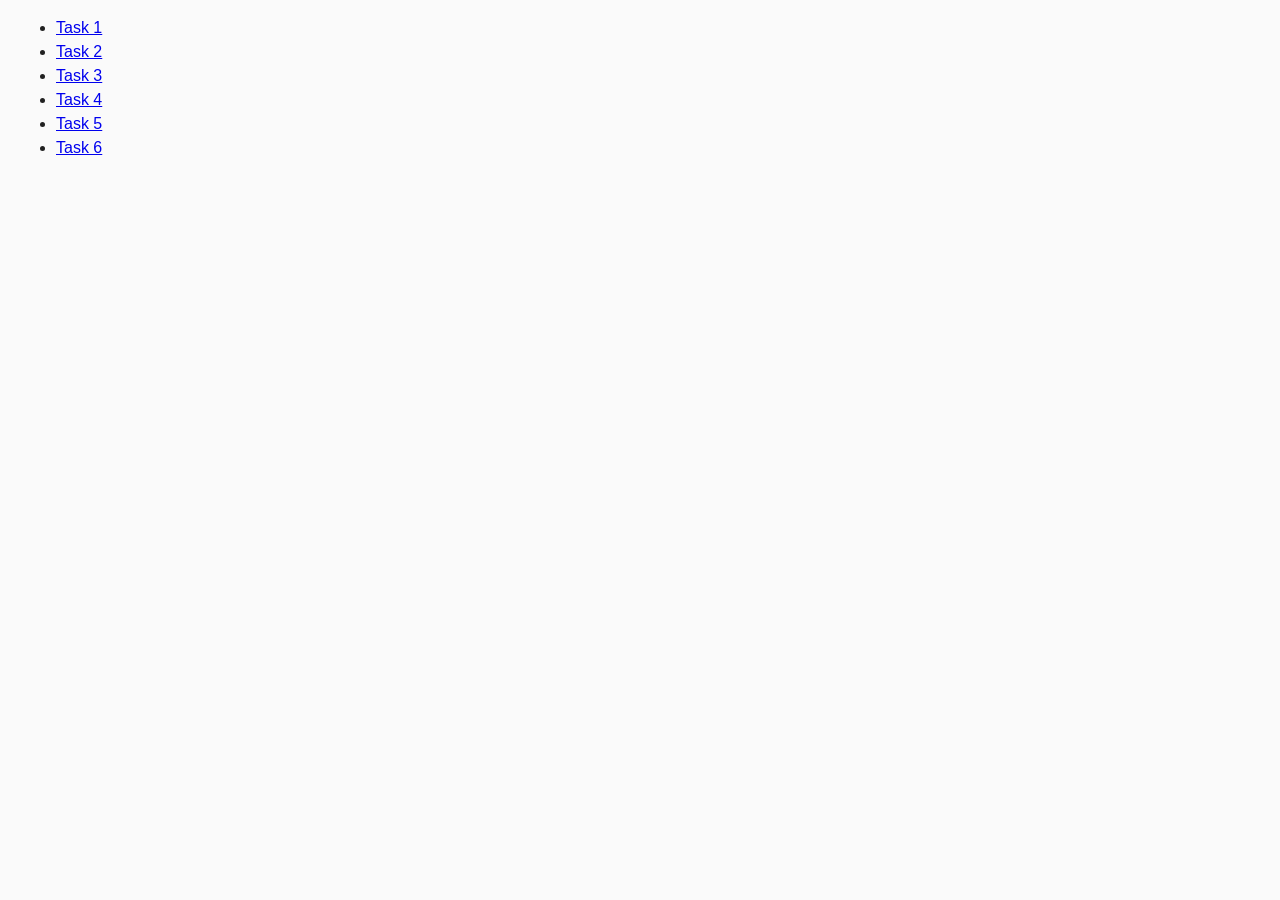
<file: index.html>
<!DOCTYPE html>
<html lang="ru">
  <head>
    <meta charset="UTF-8" />
    <meta http-equiv="X-UA-Compatible" content="IE=edge" />
    <meta name="viewport" content="width=device-width, initial-scale=1.0" />
    <title>Homework 7</title>
    <link rel="stylesheet" href="css/common.css" />
  </head>
  <body>
    <ul>
      <li><a href="./task-01.html">Task 1</a></li>
      <li><a href="./task-02.html">Task 2</a></li>
      <li><a href="./task-03.html">Task 3</a></li>
      <li><a href="./task-04.html">Task 4</a></li>
      <li><a href="./task-05.html">Task 5</a></li>
      <li><a href="./task-06.html">Task 6</a></li>
    </ul>
  </body>
</html>
</file>
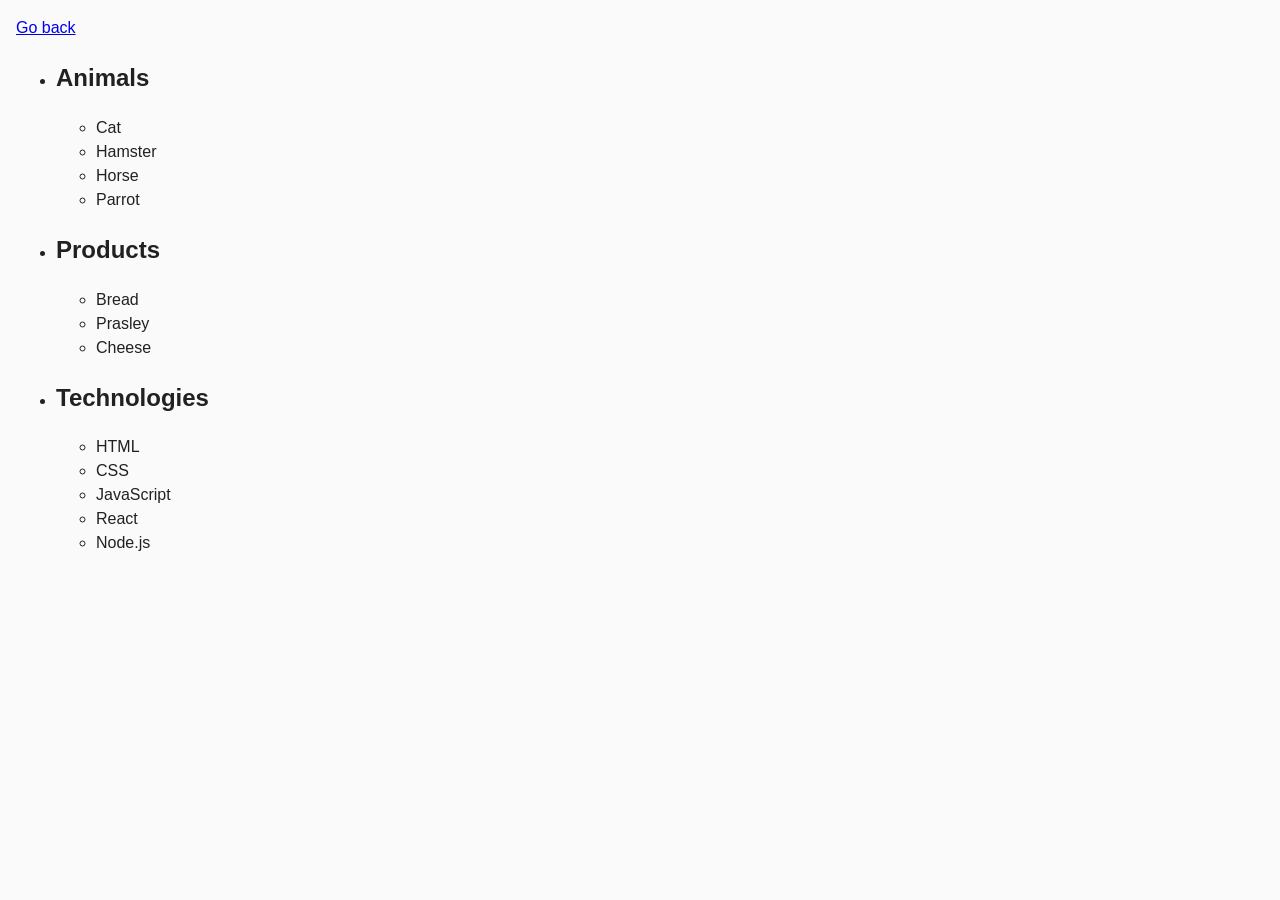
<file: task-01.html>
<!DOCTYPE html>
<html lang="ru">
  <head>
    <meta charset="UTF-8" />
    <meta http-equiv="X-UA-Compatible" content="IE=edge" />
    <meta name="viewport" content="width=device-width, initial-scale=1.0" />
    <title>Task 1</title>
    <link rel="stylesheet" href="css/common.css" />
  </head>
  <body>
    <p><a href="index.html">Go back</a></p>

    <ul id="categories">
      <li class="item">
        <h2>Animals</h2>

        <ul>
          <li>Cat</li>
          <li>Hamster</li>
          <li>Horse</li>
          <li>Parrot</li>
        </ul>
      </li>
      <li class="item">
        <h2>Products</h2>

        <ul>
          <li>Bread</li>
          <li>Prasley</li>
          <li>Cheese</li>
        </ul>
      </li>
      <li class="item">
        <h2>Technologies</h2>

        <ul>
          <li>HTML</li>
          <li>CSS</li>
          <li>JavaScript</li>
          <li>React</li>
          <li>Node.js</li>
        </ul>
      </li>
    </ul>

    <script src="./js/task-01.js" type="module"></script>
  </body>
</html>
</file>
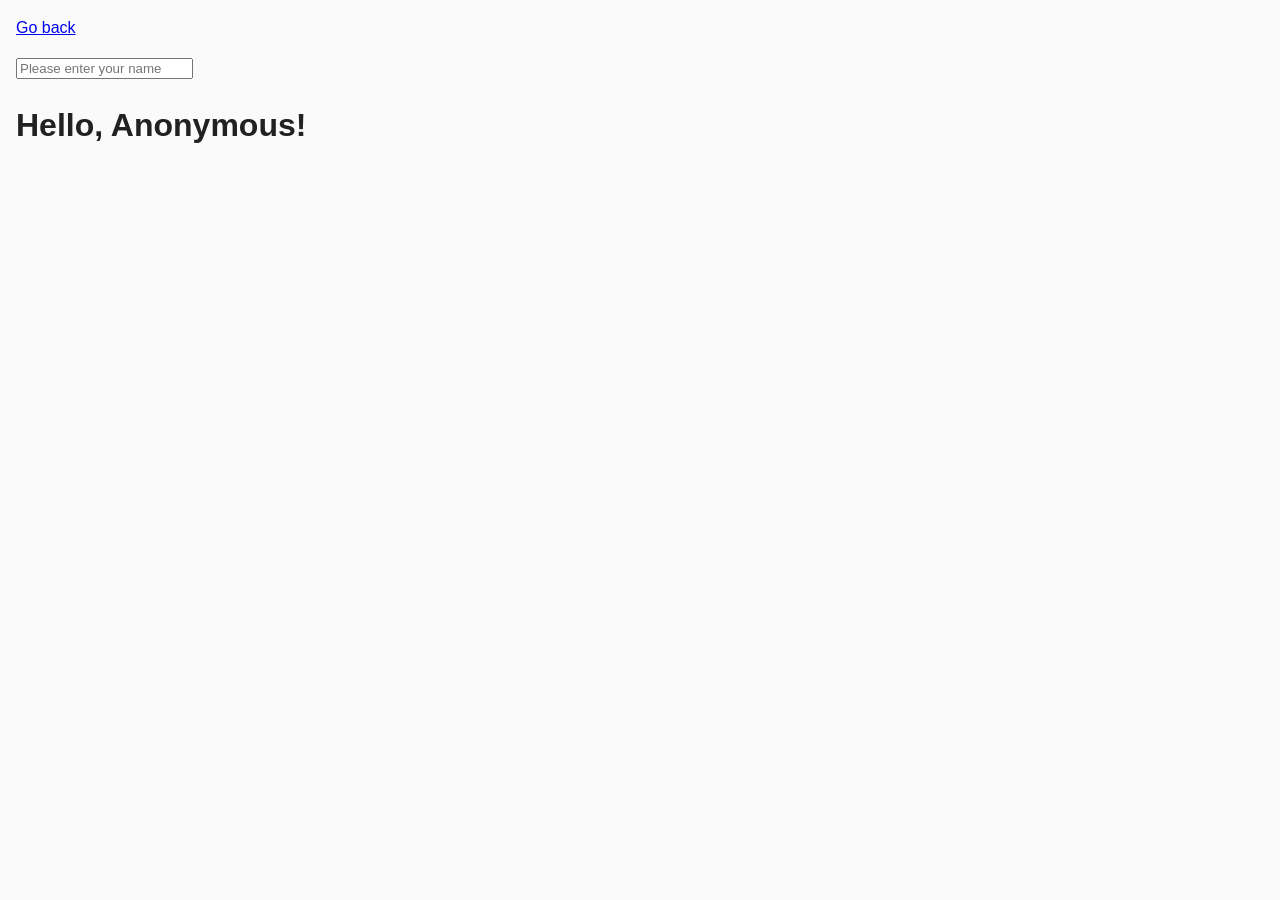
<file: task-03.html>
<!DOCTYPE html>
<html lang="ru">
  <head>
    <meta charset="UTF-8" />
    <meta http-equiv="X-UA-Compatible" content="IE=edge" />
    <meta name="viewport" content="width=device-width, initial-scale=1.0" />
    <title>Task 3</title>
    <link rel="stylesheet" href="css/common.css" />
  </head>
  <body>
    <p><a href="index.html">Go back</a></p>

    <input type="text" id="name-input" placeholder="Please enter your name" />
    <h1>Hello, <span id="name-output">Anonymous</span>!</h1>

    <script src="./js/task-03.js" type="module"></script>
  </body>
</html>
</file>
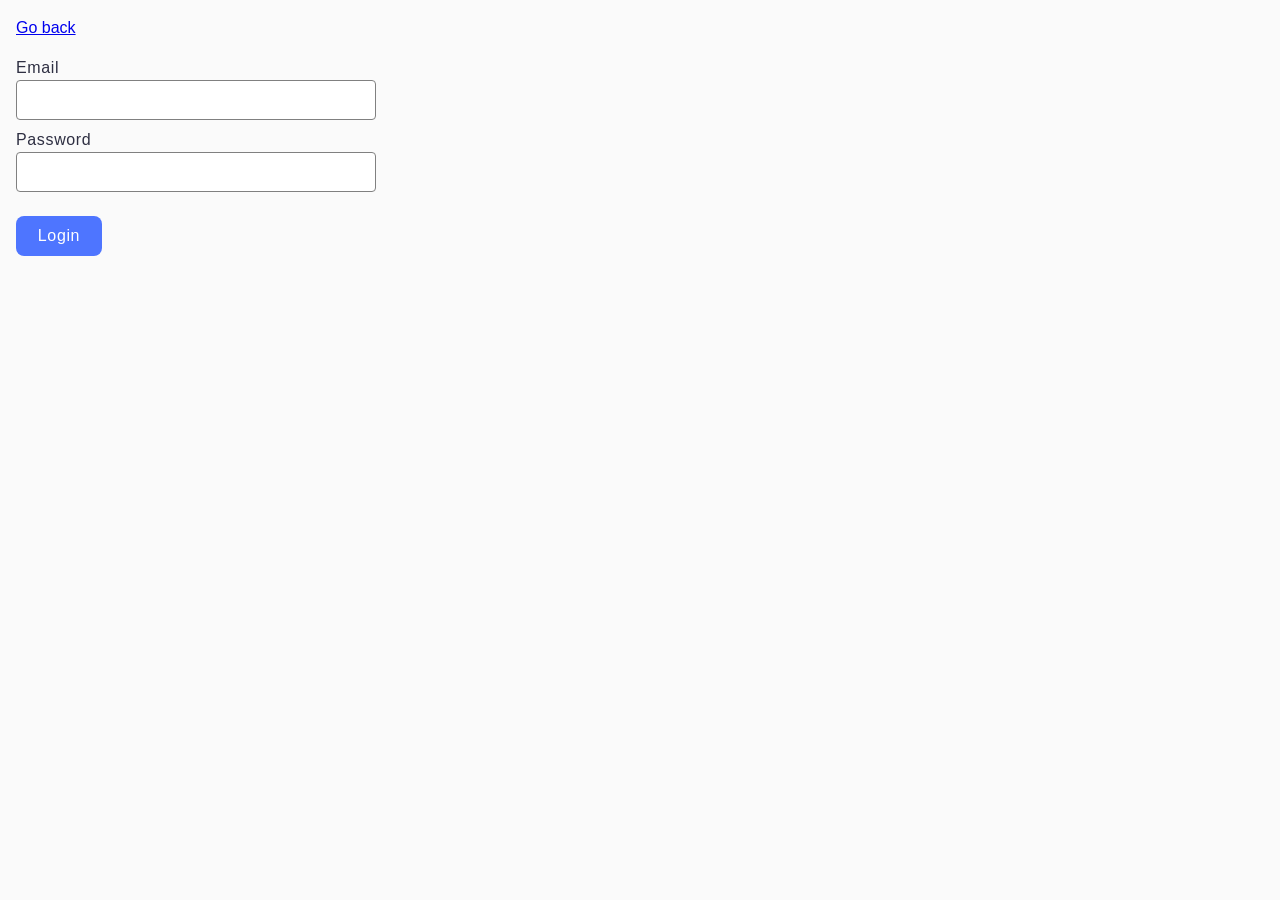
<file: task-04.html>
<!DOCTYPE html>
<html lang="ru">
  <head>
    <meta charset="UTF-8" />
    <meta http-equiv="X-UA-Compatible" content="IE=edge" />
    <meta name="viewport" content="width=device-width, initial-scale=1.0" />
    <title>Task 4</title>
    <link rel="stylesheet" href="css/common.css" />
  </head>
  <body>
    <p><a href="index.html">Go back</a></p>

    <form class="login-form">
      <label>
        Email
        <input class="input-style" type="email" name="email" />
      </label>
      <label>
        Password
        <input class="input-style" type="password" name="password" />
      </label>
      <button type="submit">Login</button>
    </form>

    <script src="./js/task-04.js" type="module"></script>
  </body>
</html>
</file>
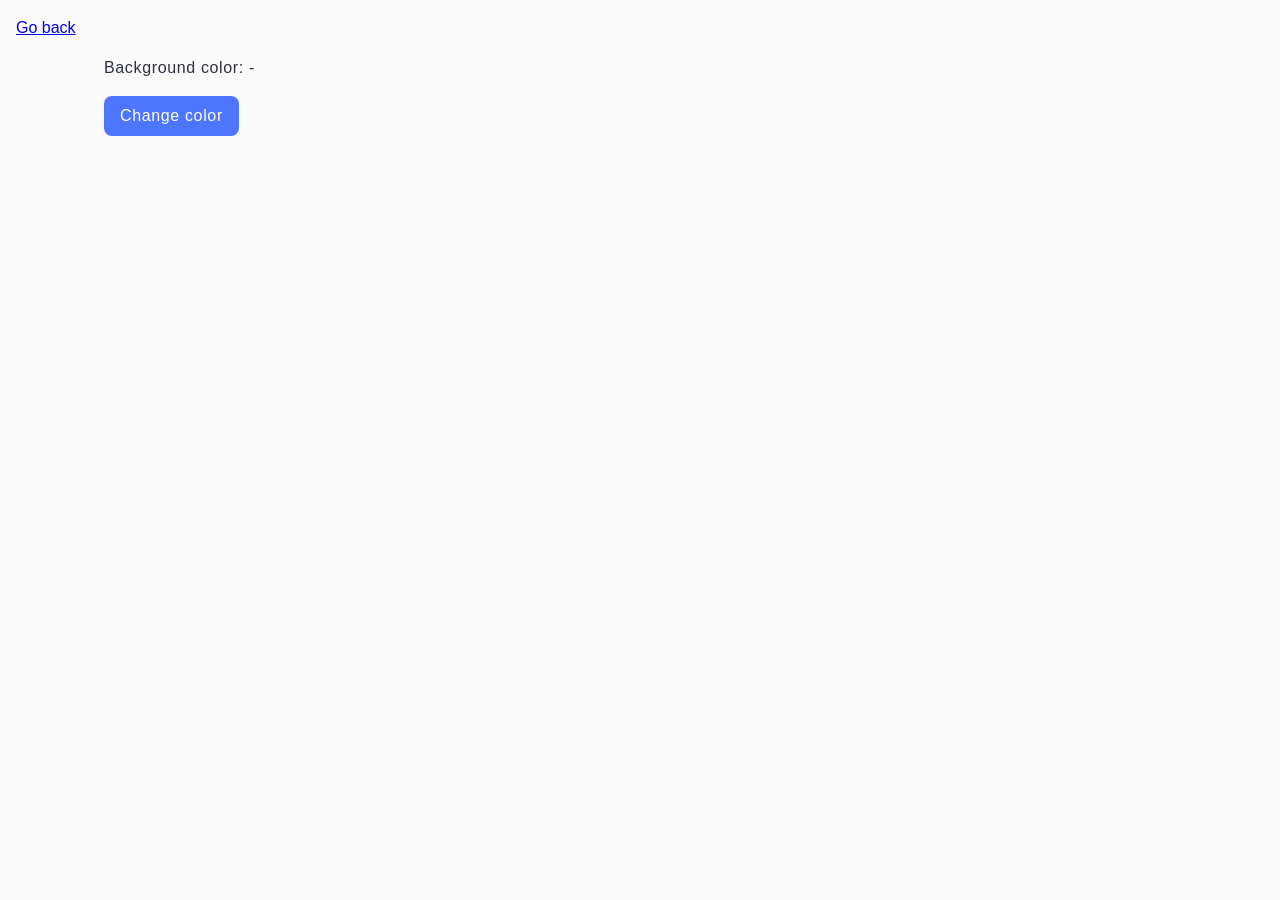
<file: task-05.html>
<!DOCTYPE html>
<html lang="ru">
  <head>
    <meta charset="UTF-8" />
    <meta http-equiv="X-UA-Compatible" content="IE=edge" />
    <meta name="viewport" content="width=device-width, initial-scale=1.0" />
    <title>Task 5</title>
    <link rel="stylesheet" href="css/common.css" />
  </head>
  <body>
    <p><a href="index.html">Go back</a></p>

    <div class="widget">
      <p>Background color: <span class="color">-</span></p>
      <button type="button" class="change-color">Change color</button>
    </div>

    <script src="./js/task-05.js" type="module"></script>
  </body>
</html>
</file>
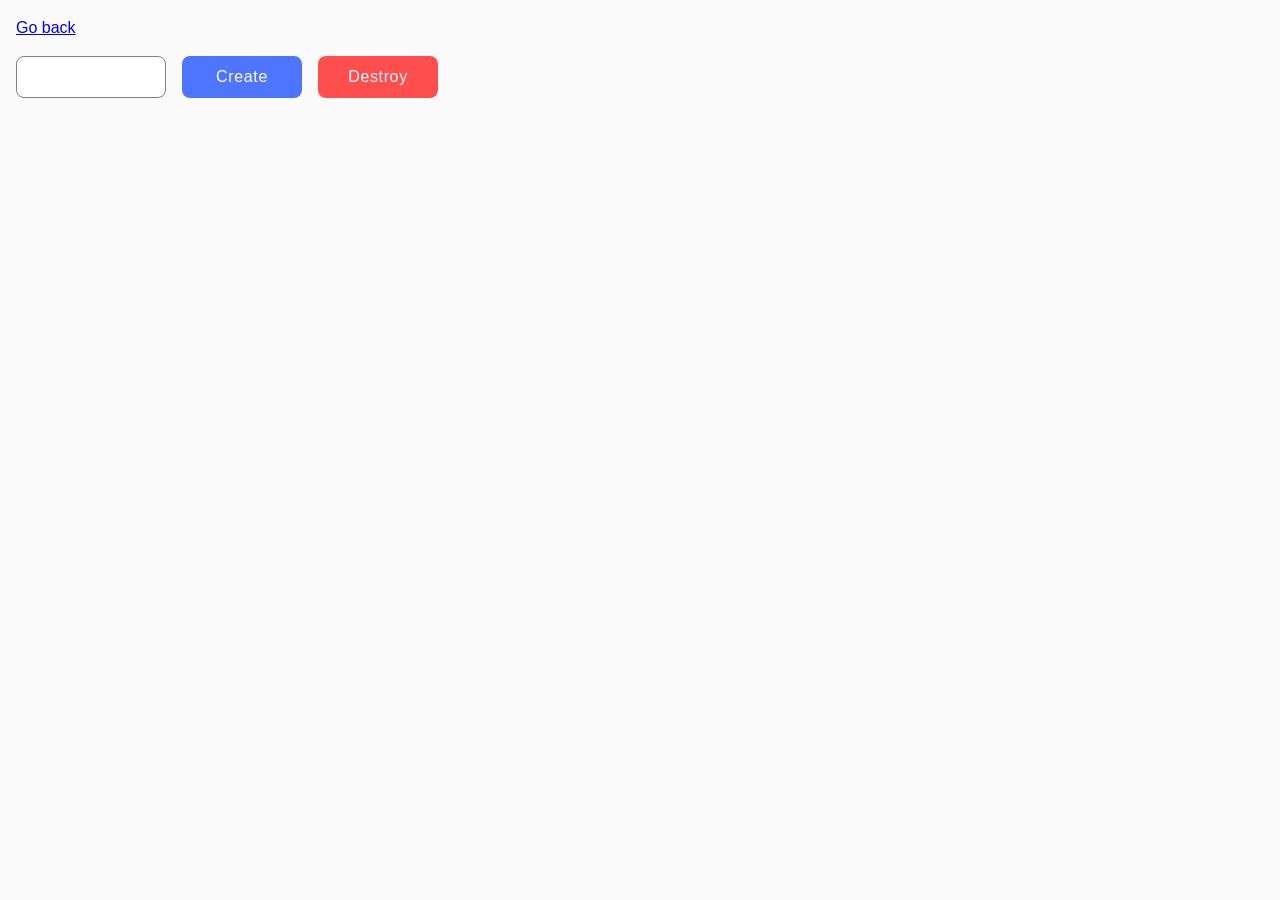
<file: task-06.html>
<!DOCTYPE html>
<html lang="ru">
  <head>
    <meta charset="UTF-8" />
    <meta http-equiv="X-UA-Compatible" content="IE=edge" />
    <meta name="viewport" content="width=device-width, initial-scale=1.0" />
    <title>Task 6</title>
    <link rel="stylesheet" href="css/common.css" />
  </head>
  <body>
    <p><a href="index.html">Go back</a></p>

    <div id="controls" class="controls-style">
      <input type="number" min="1" max="100" step="1" />
      <button class="create-btn" type="button" data-create>Create</button>
      <button class="destroy-btn" type="button" data-destroy>Destroy</button>
    </div>

    <div id="boxes" class="boxes-div"></div>

    <script src="./js/task-06.js" type="module"></script>
  </body>
</html>
</file>
<file: css/common.css>
* {
  box-sizing: border-box;
}

body {
  margin: 16px;
  font-family: -apple-system, BlinkMacSystemFont, 'Segoe UI', Roboto, Oxygen,
    Ubuntu, Cantarell, 'Open Sans', 'Helvetica Neue', sans-serif;
  -webkit-font-smoothing: antialiased;
  -moz-osx-font-smoothing: grayscale;
  background-color: #fafafa;
  color: #212121;
  line-height: 1.5;
}
/* task 2 */
.gallery {
  display: flex;
  flex-wrap: wrap;
  gap: 24px;
  row-gap: 48px;
  height: 300px;
 }

 .gallery > li {
  list-style: none;
 }
 .gallery-item > img {
  object-fit: cover;
 }

 /* task 4 */

 .login-form {
  display: flex;
  flex-direction: column;
  gap: 8px;
}
.login-form > label {
  display: flex;
  flex-direction: column;
  color: #2e2f42;

  font-family: "Montserrat", sans-serif;
  font-size: 16px;
  line-height: 1.5;
  letter-spacing: 0.04em;
}

.input-style {
  width: 360px;
  height: 40px;
  border-radius: 4px;
  border: 1px solid #808080;
  padding: 0 10px;
}
.login-form > button {
  margin-top: 16px;
  width: 86px;
  height: 40px;
  border-radius: 8px;
  background: #4e75ff;
  border: none;
  color: #fff;
  font-family: "Montserrat", sans-serif;
  font-size: 16px;
  font-weight: 500;
  line-height: 1.5; /* 150% */
  letter-spacing: 0.04em;
}
.login-form > button:hover {
  background: #6c8cff;
}

/* task 5 */
.widget {
  padding-left: 88px;
  color: #2e2f42;
  font-family: "Montserrat", sans-serif;
  font-size: 16px;
  line-height: 1.5; /* 150% */
  letter-spacing: 0.04em;
}
.widget > p {
  margin-bottom: 16px;
}
.widget > button {
  padding: 8px 16px;
  border-radius: 8px;
  background: #4e75ff;
  border: none;
  color: #fff;
  font-family: "Montserrat", sans-serif;
  font-size: 16px;
  font-style: normal;
  font-weight: 500;
  line-height: 1.5;
  letter-spacing: 0.04em;
}
.widget > button:hover {
  background: #6C8CFF;
}

/* task 6 */
.boxes-div {
  display: flex;
  flex-wrap: wrap;
  gap: 16px;
  row-gap: 32px;
  margin-top: 32px;
}
.controls-style {
  display: flex;
  gap: 16px;
}
.controls-style > input {
  width: 150px;
  padding: 8px;
  border-radius: 8px;
  border: 1px solid #808080;
  font-family: "Montserrat", sans-serif;
  font-size: 16px;
  line-height: 1.5;
  letter-spacing: 0.04em;
  text-align: center;
}
.controls-style > button {
  width: 120px;
  padding: 8px 16px;
  border-radius: 8px;
  font-family: "Montserrat", sans-serif;
  font-size: 16px;
  line-height: 1.5;
  letter-spacing: 0.04em;
  color: #fff;
  border: none;
}
.create-btn {
  background: #4e75ff;
}
.create-btn:hover {
  background: #6c8cff;
}
.destroy-btn {
  background: #ff4e4e;
}

.destroy-btn:hover {
  background: #ff7070;
}
</file>
